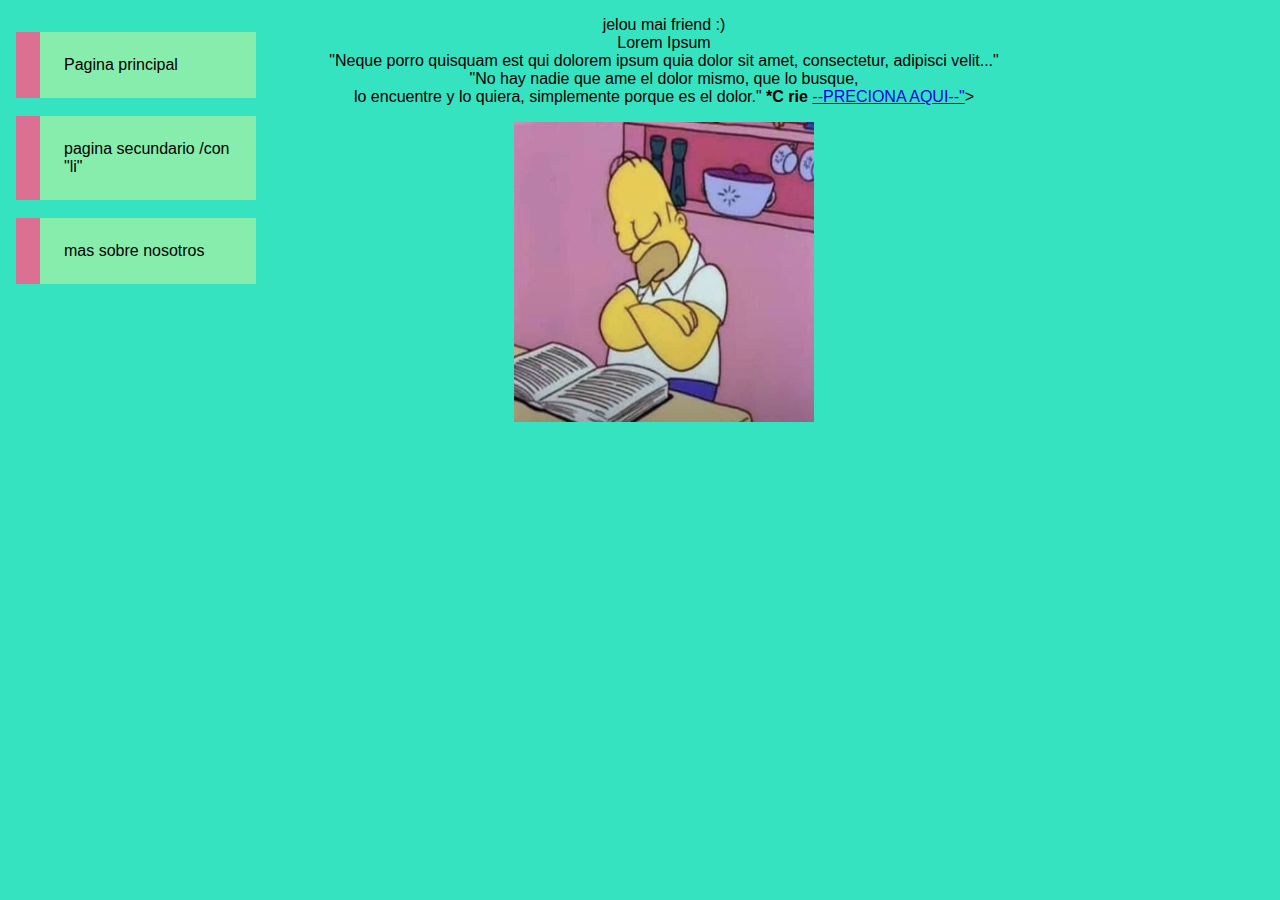
<file: index.html>
<!DOCTYPE html>
<!--c mamut, asi se ponen comentadio :D -->
<html>
     <head>
      <title>Pagina de prueba :)</title>
      <meta charset="UTF-8">
      <link rel="icon" type="image/png" href="homero.png">
      <link rel="stylesheet" href="miestilo.css">
     </head>


   <body>
     <div>
      <ul class="barnav">
        <li>Pagina principal</li>  <br>
        <li>pagina  secundario /con "li"</li> <br>
        <li>mas  sobre   nosotros  </li> <br>
      </ul> 
    </div>
       
      
     <div align ="center" top ="20em">    <p> 
          jelou mai friend :)<br>
          Lorem Ipsum<br>
          "Neque porro quisquam est qui dolorem ipsum quia dolor sit amet, consectetur, adipisci velit..."<br>
          "No hay nadie que ame el dolor mismo, que lo busque, <br>
          lo encuentre y lo quiera, simplemente porque es el dolor."
          <strong> *C rie </strong>
          <a href="https://drive.google.com/file/d/1wj_f1ftWw8spm-m2HUjFsGcAKswDs26O/view?usp=sharing">--PRECIONA AQUI--"</a>>
         </p>
          <img src="homero.png" width="300px" height="300px">
    </div>
  </body>
   <div align ="center" class= "video" >
   
    <iframe width="560" height="315" src="https://www.youtube.com/embed/vlneT-a-KkQ?start=33" title="YouTube video player" frameborder="0" allow="accelerometer; autoplay; clipboard-write; encrypted-media; gyroscope; picture-in-picture" allowfullscreen></iframe>
  </div>
<!--ayudaa-->



</html>
</file>
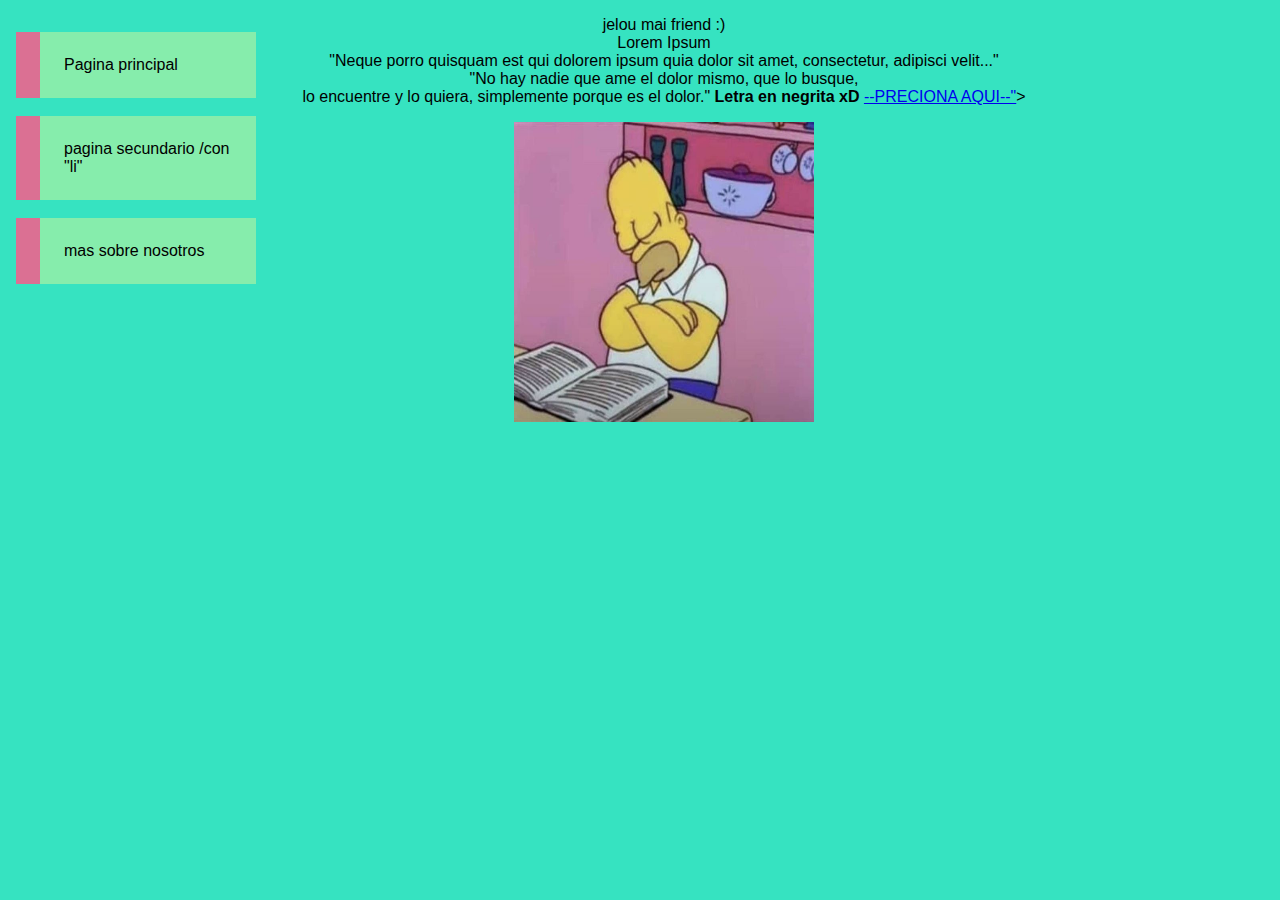
<file: PAGINA DE PRUEBA.html>
<!DOCTYPE html>
<!--c mamut, asi se ponen comentadio :D -->
<html>
     <head>
      <title>Pagina de prueba :)</title>
      <meta charset="UTF-8">
      <link rel="icon" type="image/png" href="homero.png">
      <link rel="stylesheet" href="miestilo.css">
     </head>


   <body>
     <div>
      <ul class="barnav">
        <li>Pagina principal</li>  <br>
        <li>pagina  secundario /con "li"</li> <br>
        <li>mas  sobre   nosotros  </li> <br>
      </ul> 
    </div>
       
      
     <div align ="center" top ="20em">    <p> 
          jelou mai friend :)<br>
          Lorem Ipsum<br>
          "Neque porro quisquam est qui dolorem ipsum quia dolor sit amet, consectetur, adipisci velit..."<br>
          "No hay nadie que ame el dolor mismo, que lo busque, <br>
          lo encuentre y lo quiera, simplemente porque es el dolor."
          <strong> Letra en negrita xD </strong>
          <a href="https://drive.google.com/file/d/1wj_f1ftWw8spm-m2HUjFsGcAKswDs26O/view?usp=sharing">--PRECIONA AQUI--"</a>>
        </p>
          <img src="homero.png" width="300px" height="300px">
    </div>
  </body>
   <div align ="center" class= "video" >
   
    <iframe width="560" height="315" src="https://www.youtube.com/embed/vlneT-a-KkQ?start=33" title="YouTube video player" frameborder="0" allow="accelerometer; autoplay; clipboard-write; encrypted-media; gyroscope; picture-in-picture" allowfullscreen></iframe>
  </div>
<!--ayudaa-->



</html>
</file>
<file: miestilo.css>
/* comentariops en CSS*/

body{

    background-color : 
    rgb(54, 227, 193) ;
    font-family:Impact, Haettenschweiler, 'Arial Narrow Bold', sans-serif;
    padding-left: 3em;
}
ul.barnav{
    list-style: none;
    padding: 0;
    margin: 0;
    position: absolute;
    top: 2em;
    left: 1em;
    width: 15em;
    
    
}

ul.barnav li{
 background-color: rgb(
    134, 237, 172
    );
    padding: 1.5em;
    border-left: 1.5em solid palevioletred;
}
iframe.video{

    padding-right: 1em;
    margin: 0.5eem 0 0 0.5em ;
}
</file>
